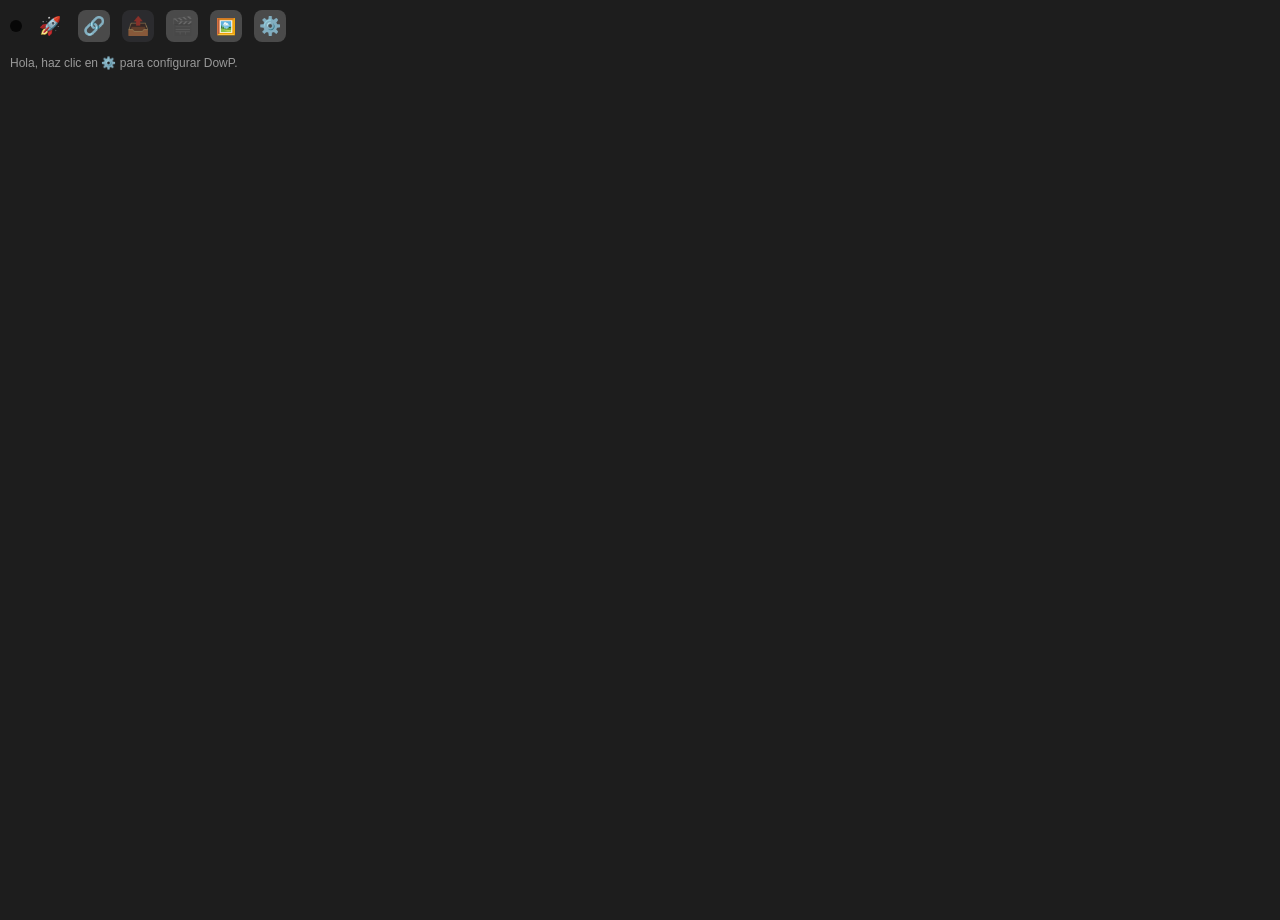
<file: DowP Importer/index.html>
<!DOCTYPE html>
<html>
<head>
    <title>DowP Importer</title>
    <link rel="stylesheet" href="css/styles.css">
</head>
<body>
    <div class="container">
        <div id="status-indicator" class="disconnected" title="Estado de Conexión"></div>
        <div class="icon-button" id="btn-launch" title="Abrir DowP">🚀</div>
        <div class="icon-button" id="btn-check" title="Comprobar Conexión">🔗</div>
        <div class="icon-button" id="btn-send-to-dowp" title="Enviar selección a DowP">📤</div>

        <div class="checkbox-container" id="add-to-timeline-container" title="Añadir a la línea de tiempo activa">
            <input type="checkbox" id="add-to-timeline-checkbox" disabled>
            <label for="add-to-timeline-checkbox" id="add-to-timeline-label">🎬</label>
        </div>
        <div class="checkbox-container" id="import-images-container" title="Añadir imágenes a la línea de tiempo">
            <input type="checkbox" id="import-images-checkbox" disabled>
            <label for="import-images-checkbox" id="import-images-label">🖼️</label>
        </div>

        <div class="icon-button" id="btn-settings" title="Configurar ruta de DowP">⚙️</div>
        
    </div>
    <div class="log-area">
        <p id="log-text">Hola, haz clic en ⚙️ para configurar DowP.</p>
    </div>
    <script type="text/javascript" src="./js/CSInterface.js"></script>
    <script type="text/javascript" src="./js/socket.io.js"></script>
    <script type="text/javascript" src="./js/main.js"></script>
</body>
</html>
</file>
<file: DowP Importer/css/styles.css>
body {
    background-color: #1d1d1d;
    color: #dcdcdc;
    font-family: sans-serif;
    margin: 0;
    padding: 10px;
    display: flex;
    flex-direction: column;
    height: 100vh;
    overflow-y: hidden;
}
.container {
    display: flex;
    align-items: center;
    gap: 12px;
}
#status-indicator {
    width: 12px;
    height: 12px;
    border-radius: 50%;
    transition: background-color 0.3s ease;
}
.disconnected { background-color: #070707; }
.linked-elsewhere { background-color: #f39c12; } 
.connected { background-color: #2ecc71; }
.dowp-closed { 
    background-color: #e74c3c; 
}
.launching {
    background: linear-gradient(45deg, #3498db, #74c0fc);
    animation: pulse-launching 1.5s ease-in-out infinite;
}

.connecting {
    background-color: #74c0fc;
    animation: pulse-connecting 1s ease-in-out infinite;
}
.icon-button {
    width: 32px;
    height: 32px;
    background-color: #4a4a4a;
    border-radius: 8px;
    display: flex;
    justify-content: center;
    align-items: center;
    font-size: 18px;
    cursor: pointer;
    transition: all 0.2s ease;
}
.icon-button:hover,
.checkbox-container:hover {
    background-color: #6a6a6a;
    transform: scale(1.1);
}
.icon-button:active {
    background-color: #3a3a3a;
    transform: scale(1.0);
}
.log-area {
    padding-top: 2px;
    flex-grow: 1;
}
#log-text {
    font-size: 12px;
    color: #999;
}
@keyframes pulse-animation {
  0% { opacity: 1; }
  50% { opacity: 0.5; }
  100% { opacity: 1; }
}
.loading {
  background-color: #f39c12;
  animation: pulse-animation 1.5s infinite ease-in-out;
}
.checkbox-container {
    display: flex;
    align-items: center;
    justify-content: center;
    width: 32px;
    height: 32px;
    background-color: #4a4a4a; 
    border-radius: 8px;
    transition: all 0.2s ease;
}

.checkbox-container:hover {
    background-color: #6a6a6a;
}

.checkbox-container.is-active {
    background-color: #2680eb;
}
.checkbox-container.is-active:hover {
    background-color: #4a9eef;
    transform: scale(1.1);
}

#add-to-timeline-label {
    font-size: 18px;
    cursor: pointer;
    opacity: 0.7; 
    transition: opacity 0.2s ease;
}

#add-to-timeline-checkbox:checked + #add-to-timeline-label {
    opacity: 1;
}

#add-to-timeline-checkbox:disabled + #add-to-timeline-label {
    cursor: not-allowed;
    opacity: 0.2;
}

#add-to-timeline-checkbox:disabled ~ .checkbox-container {
    background-color: #333333;
    cursor: not-allowed;
}

.checkbox-container input[type="checkbox"] {
    display: none;
}

@keyframes pulse-launching {
    0%, 100% {
        transform: scale(1);
        opacity: 0.8;
    }
    50% {
        transform: scale(1.2);
        opacity: 1;
    }
}

@keyframes pulse-connecting {
    0%, 100% {
        opacity: 0.5;
    }
    50% {
        opacity: 1;
    }

}
@media (max-width: 160px) {
    .container {
        flex-direction: column; 
        align-items: stretch;   
        gap: 8px;               
    }

    .log-area {
        padding-top: 8px;
    }
}

#btn-launch {
  display: inline-flex;
  align-items: center;
  justify-content: center;
  width: 32px;               
  height: 32px;
  padding: 0;
  border-radius: 6px;
  border: none;
  cursor: pointer;
  color: white;
  font-size: 18px;
  box-sizing: border-box;   
  transition: transform .14s ease, box-shadow .18s ease, background-color .18s ease;
  vertical-align: middle;    
  background: transparent;   
}

#btn-launch.state-closed {
  background: #4a4a4f; 
  box-shadow: none;
  transform: none; 
}

#btn-launch.state-open {
  background: #2ecc71; 
  box-shadow: 0 8px 22px rgba(46,204,113,0.14);
  transform: none;
}

#btn-launch:hover {
  transform: scale(1.06); 
  box-shadow: 0 12px 30px rgba(0,0,0,0.08); 
}

#btn-launch.state-open:hover {
  box-shadow: 0 14px 36px rgba(46,204,113,0.20); 
  transform: scale(1.08);
}

#btn-launch:focus {
  outline: 3px solid rgba(255,255,255,0.06);
  outline-offset: 2px;
  border-radius: 6px;
}

#btn-launch .icon {
  display: inline-block;
  width: 18px;
  height: 18px;
  line-height: 1;
  text-align: center;
}

#btn-check.state-disconnected { background: #3a3a3f; box-shadow: none; }   /* gris oscuro */
#btn-check.state-connecting   { background: #030423; box-shadow: 0 6px 18px rgba(127,179,255,0.12); color:#022b44; }
#btn-check.state-connected    { background: #2680eb; box-shadow: 0 6px 18px rgba(47,111,214,0.12); } /* azul */
#btn-check.state-linked-other { background: #f39c12; box-shadow: 0 6px 18px rgba(243,156,18,0.12); } /* naranja */
#btn-check.state-linked-me    { background: #2ecc71; box-shadow: 0 6px 18px rgba(46,204,113,0.12); } /* verde */

@keyframes link-pulse {
  0% { transform: translateY(0); }
  50% { transform: translateY(-2px); }
  100% { transform: translateY(0); }
}
#btn-check.state-connecting { animation: link-pulse 1.2s infinite ease-in-out; }

#btn-check .icon {
  display: inline-flex;          
  align-items: center;
  justify-content: center;
  width: 18px;
  height: 18px;
  line-height: 1;
  font-size: 18px;               
  vertical-align: middle;
  transform: translateY(0);      
}

#btn-check:focus { outline: 3px solid rgba(255,255,255,0.06); outline-offset: 2px; border-radius:6px; }

.glow-active {
  box-shadow: 0 10px 28px rgba(46,204,113,0.16), inset 0 1px 0 rgba(255,255,255,0.03);
  transform: translateY(-1px);
  transition: box-shadow .22s ease, transform .14s ease;
}

.glow-strong {
  box-shadow: 0 14px 40px rgba(46,204,113,0.22), 0 2px 8px rgba(46,204,113,0.08);
  transform: translateY(-2px);
}

@keyframes active-pulse {
  0% { box-shadow: 0 8px 22px rgba(46,204,113,0.12); transform: translateY(0); }
  50% { box-shadow: 0 14px 36px rgba(46,204,113,0.18); transform: translateY(-1px); }
  100% { box-shadow: 0 8px 22px rgba(46,204,113,0.12); transform: translateY(0); }
}
.glow-pulse {
  animation: active-pulse 1.6s infinite ease-in-out;
}

.glow-blue { box-shadow: 0 10px 28px rgba(47,111,214,0.14); }
.glow-orange { box-shadow: 0 10px 28px rgba(243,156,18,0.14); }

.is-disabled {
    opacity: 0.3;
    cursor: not-allowed;
    pointer-events: none;
}

/* --- Estilo Botón de Envío --- */
#btn-send-to-dowp {
    background-color: #6F42C1; /* Morado (Color de proceso) */
    color: white;
    transition: all 0.2s ease;
    opacity: 1;
    pointer-events: auto;
}

#btn-send-to-dowp:hover {
    background-color: #845ef7; /* Morado más claro */
    transform: scale(1.05);
    box-shadow: 0 0 8px rgba(111, 66, 193, 0.5);
}

#btn-send-to-dowp:active {
    transform: scale(0.95);
    background-color: #59369a;
}

/* Clase para deshabilitar visualmente (cuando no hay conexión) */
#btn-send-to-dowp.is-disabled {
    background-color: #3a3a3f; /* Gris oscuro */
    color: #777;
    cursor: not-allowed;
    opacity: 0.5;
    pointer-events: none;
    box-shadow: none;
    transform: none;
}
</file>
